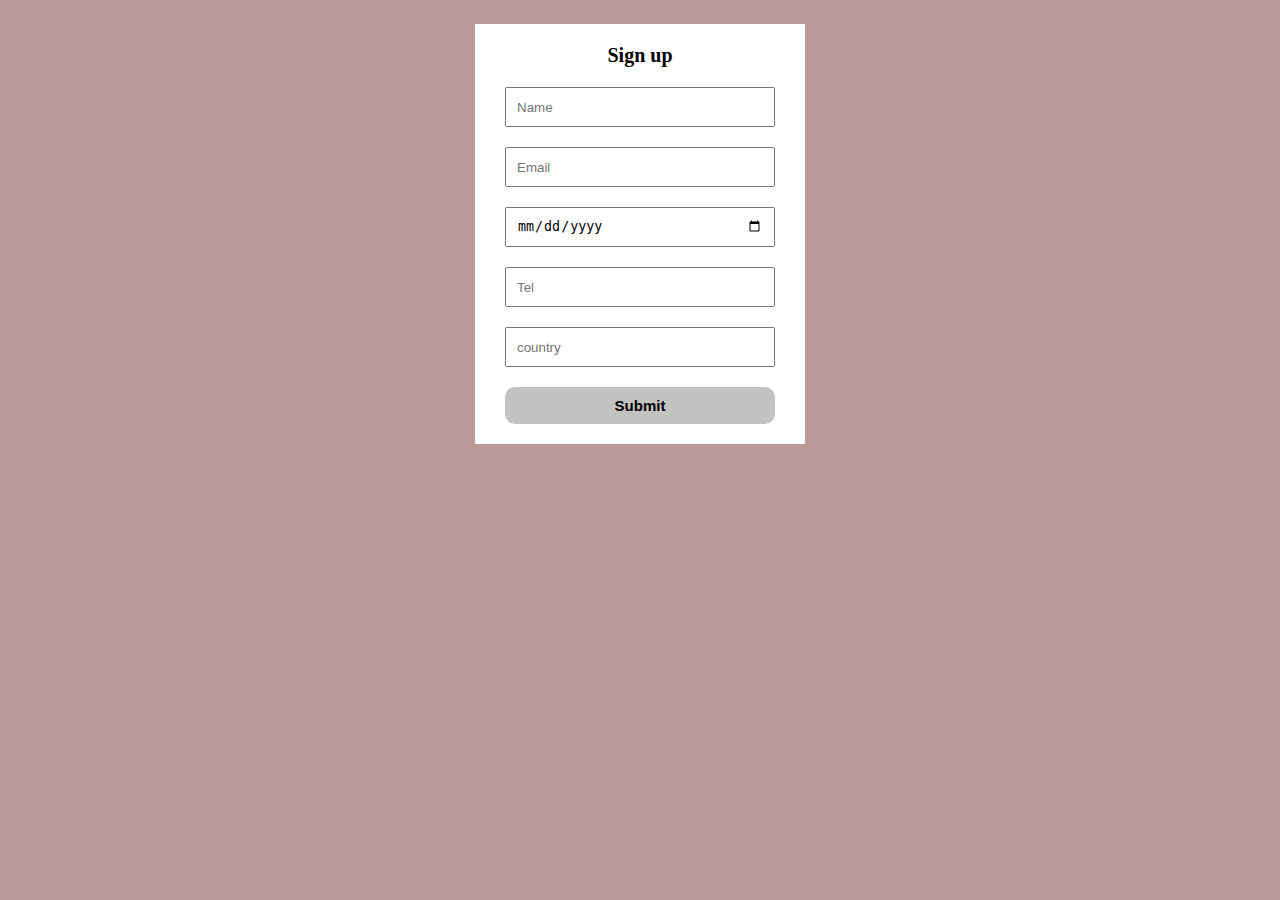
<file: index.html>
<!DOCTYPE html>
<html lang="en">
  <head>
    <meta charset="UTF-8" />
    <meta http-equiv="X-UA-Compatible" content="IE=edge" />
    <meta name="viewport" content="width=device-width, initial-scale=1.0" />
    <link rel="stylesheet" href="./style.css">
    <title>local storage assigment</title>
  </head>
  <body>
    <form action="">
      <h2>Sign up</h2>
      <input type="text" id="name" placeholder="Name">
      <input type="email" id="email" placeholder="Email">
      <input type="date" id="dob">
      <input type="number" id="phone-number" placeholder="Tel">
      <input type="text" id="country" placeholder="country">
      <div class="btn-container">
        <button id="submit" type="submit">Submit</button>
      </div>
    </form>

    
    <script src="index.js"></script>
  </body>
</html>
</file>
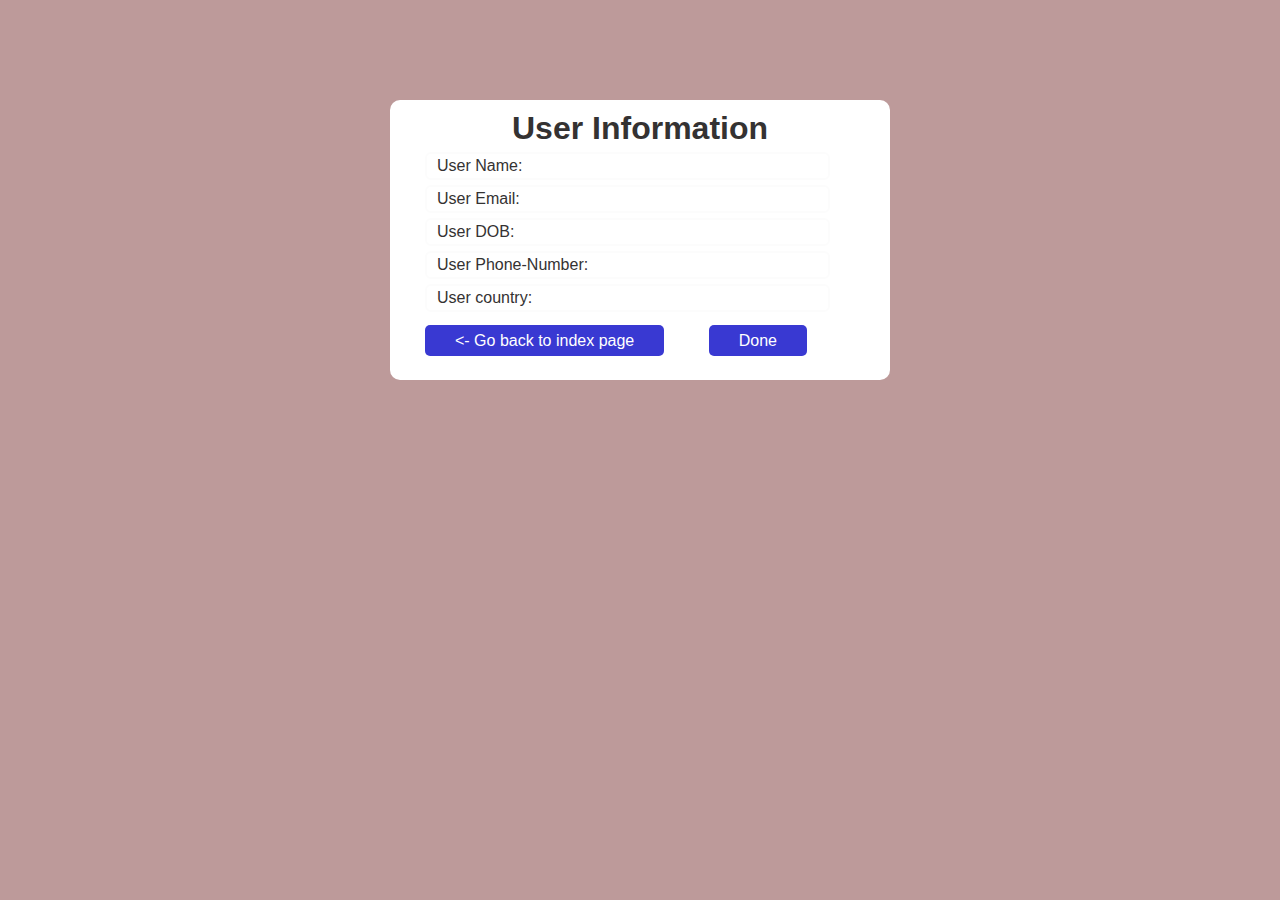
<file: user.html>
<!DOCTYPE html>
<html lang="en">
  <head>
    <meta charset="UTF-8" />
    <meta http-equiv="X-UA-Compatible" content="IE=edge" />
    <meta name="viewport" content="width=device-width, initial-scale=1.0" />
    <link rel="stylesheet" href="./user.css">
    <title>User Information</title>
  </head>
  <body>
     <div class="preview-container">
      <div class="header-container">
          <h1>User Information</h1>
      </div>
      <div class="user-info">
        <p>User Name: <span id="name"></span></p>
        <p>User Email: <span id="email"></span></p>
        <p>User DOB: <span id="dob"></span></p>
        <p>User Phone-Number: <span id="phone"></span></p>
        <p>User country: <span id="country"></span></p>
      </div>
     <div class="index-link">
      <a href="./index.html" id="back"><- Go back to index page</a>
      <a href="#" id="done" onclick="clicked()">Done</a>
     </div>
  </div>
    <script src="user.js"></script>

  </body>
</html>
</file>
<file: style.css>
* {
  padding: 0;
  margin: 0;
  box-sizing: border-box;
}

body {
  background-color: rgb(189, 154, 154);
  display: grid;
  place-content: center;
  /* height: 100vh; */
}
h2{
  text-align: center;
  font-size: 20px;
}

input{
  display: block;
  width: 100%;
  height: 40px;
  margin: 20px 0;
  padding: 0 10px;
  outline: none;
}

form {
  padding: 20px 30px;
  background-color: white;
  width: 330px;
  margin: 24px;
  /* height: 400px; */
  max-width: 500px;
}
.btn-container{
  justify-content: center;
  align-items: center;
  text-align: center;
}
#submit{
  display: block;
  width: 100%;
  padding: 10px;
  font-size: 15px;
  font-weight: bold;
  border: none;
  cursor: pointer;
  border-radius: 10px;
  background-color: rgb(194, 194, 193);
}
</file>
<file: user.css>
*{
    padding: 0;
    margin: 0;
    box-sizing: border-box;
}
body{
    background-color: rgb(189, 154, 154);
    font-family: Verdana, Geneva, Tahoma, sans-serif;

}
.preview-container{
    padding:10px 25px;
    width: 500px;
    margin: 100px auto;
    background-color: white;
    color: rgb(52, 50, 50);
    border-radius: 10px;
}
.header-container h1{
    text-align: center;
}
p{
    border: 2px solid rgb(252, 252, 252);
    border-radius: 6px;
    width: 90%;
    margin: 5px 10px;
    padding: 3px 10px;
}
.index-link{
    margin: 20px 10px;
}
.index-link a{
    cursor: pointer;
    color: white;
    background-color: rgb(57, 57, 210);
    padding:7px 30px;   
    border: none;
    text-decoration: none;
    border-radius: 5px;

}
.index-link :nth-child(2){
    margin-left: 40px;
}









@media(max-width:425px){
    .preview-container{
        padding:10px 20px;
        width: 50px;
        margin: 50px 200px;
    }
    .header-container h1{
        text-align: center;
        /* font-family: Verdana, Geneva, Tahoma, sans-serif; */
        font-size: 5px;
    }
    p{
        border: 2px solid rgb(252, 252, 252);
        /* box-shadow: ; */
        border-radius: 6px;
        width: 90%;
        margin: 5px 10px;
        padding: 3px 10px;
        /* font-family: Cambria, Cochin, Georgia, Times, 'Times New Roman', serif; */
    }
    .index-link{
        /* margin: 10px 20px 5px 100px; */
        margin: 20px 10px;
    }
    .index-link a{
        cursor: pointer;
        color: white;
        background-color: rgb(57, 57, 210);
        padding:7px 30px;   
        border: none;
        text-decoration: none;
        border-radius: 5px;

    }
    
}
</file>
